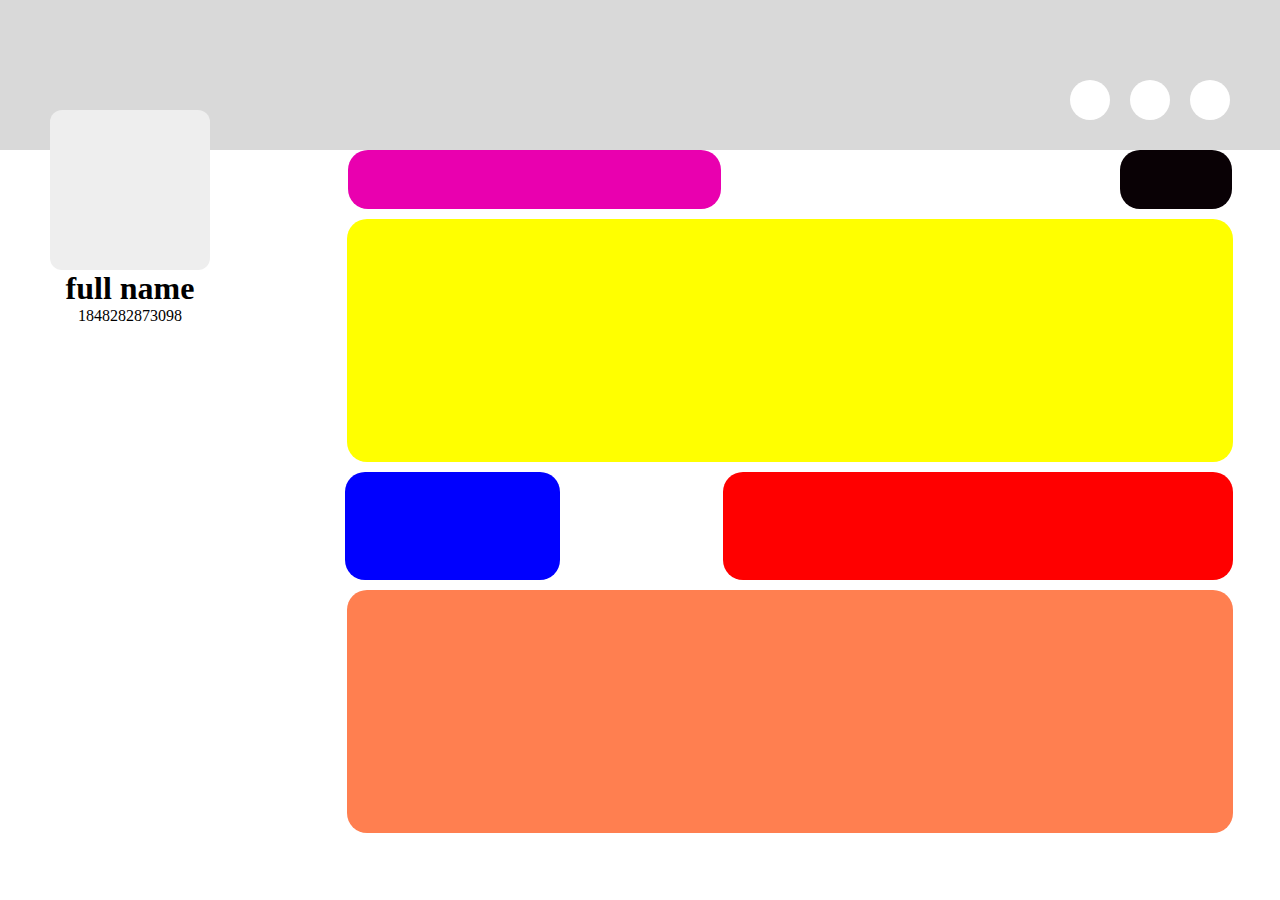
<file: index.html>
<!DOCTYPE html>
<html lang="en">

<head>
    <meta charset="UTF-8">
    <meta name="viewport" content="width=device-width, initial-scale=1.0">
    <title>task3</title>
    <link rel="stylesheet" href="styles.css">
</head>

<body>
    <header>
        <div class="BgColor">
            <div class="Container-zz">
                <nav>
                    <div class="BoxContainer">
                        <div class="Box"></div>
                        <div class="Box"></div>
                        <div class="Box"></div>
                    </div>
                </nav>
            </div>
        </div>
    </header>



    <main>
        <div class="MainContainer">
            <div class="Imagecontainer">
                <div class="Image">
                    <div class="img"></div>
                </div>
                <h1>full name</h1>
                <p>1848282873098</p>
            </div>
            <div class="content">
                <div class="top-card">
                    <div class="left-card">
                    </div>
                    <div class="right-card">
                    </div>
                </div>

                <div class="big-card"></div>
                <div class="row">
                    <div class="right"></div>
                    <div class="left"></div>
                </div>
                <div class="bottom-card"></div>
            </div>
    </main>
</body>

</html>
</file>
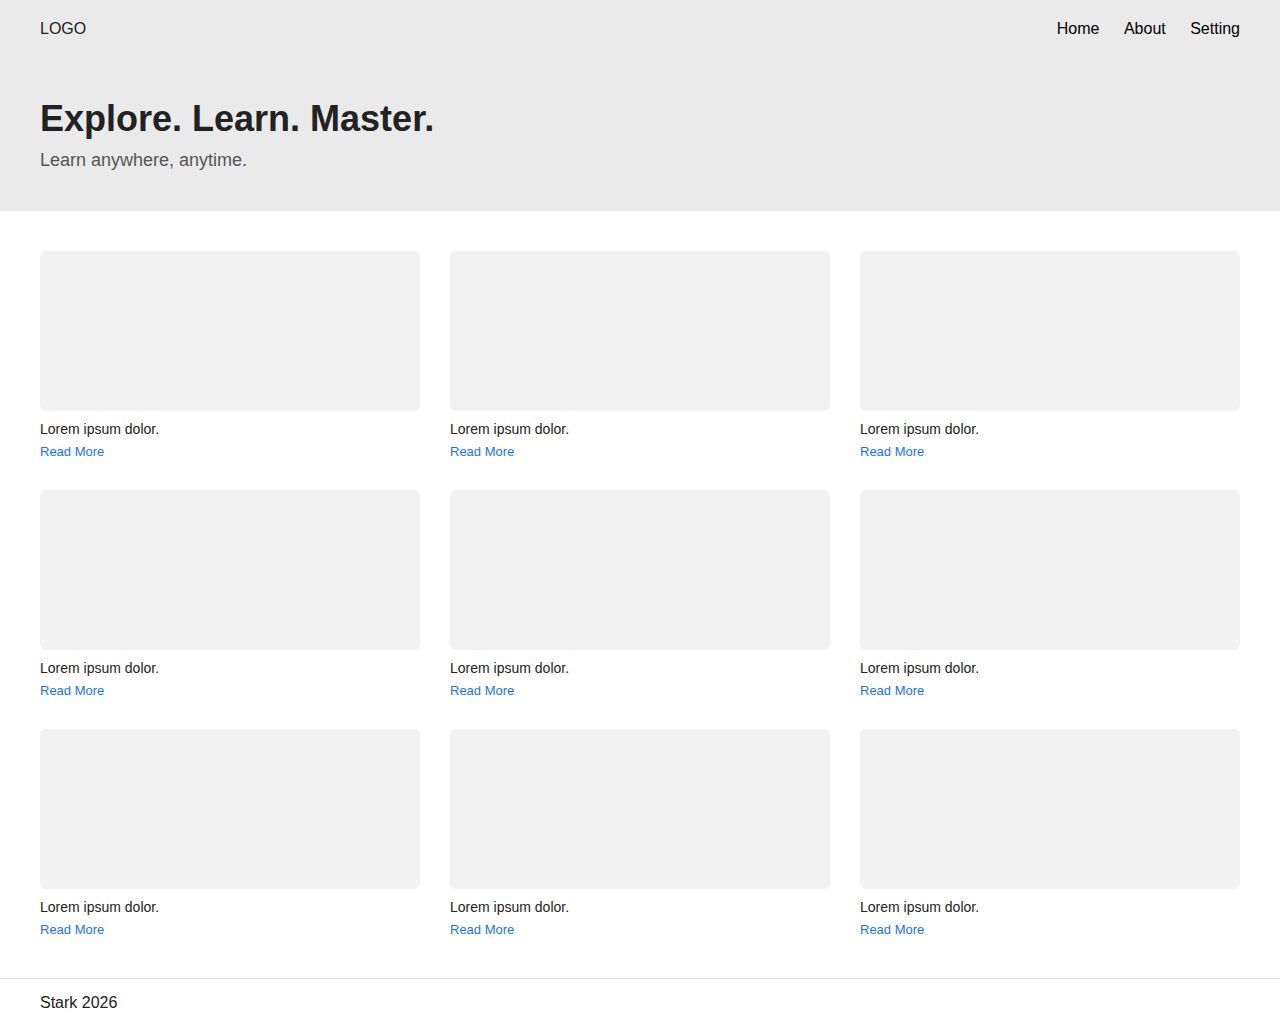
<file: Explore.html>
<!DOCTYPE html>
<html lang="en">

<head>
    <meta charset="UTF-8">
    <meta name="viewport" content="width=device-width, initial-scale=1.0">
    <title>Document</title>
    <link rel="stylesheet" href="Explore.css">
</head>

<body>
    <header class="navbar">
        <div class="logo">LOGO</div>
        <nav>
            <a href="#">Home</a>
            <a href="#">About</a>
            <a href="#">Setting</a>
        </nav>
    </header>

    <section class="text">
        <h1>Explore. Learn. Master.</h1>
        <p>Learn anywhere, anytime.</p>
    </section>

    <section class="cards">
        <div class="grid">
            <div class="card">
                <div class="zzz"></div>
                <p>Lorem ipsum dolor.</p>
                <a href="#">Read More</a>
            </div>

            <div class="card">
                <div class="zzz"></div>
                <p>Lorem ipsum dolor.</p><a href="#">Read More</a>
            </div>
            <div class="card">
                <div class="zzz"></div>
                <p>Lorem ipsum dolor.</p><a href="#">Read More</a>
            </div>
            <div class="card">
                <div class="zzz"></div>
                <p>Lorem ipsum dolor.</p><a href="#">Read More</a>
            </div>
            <div class="card">
                <div class="zzz"></div>
                <p>Lorem ipsum dolor.</p><a href="#">Read More</a>
            </div>
            <div class="card">
                <div class="zzz"></div>
                <p>Lorem ipsum dolor.</p><a href="#">Read More</a>
            </div>
            <div class="card">
                <div class="zzz"></div>
                <p>Lorem ipsum dolor.</p><a href="#">Read More</a>
            </div>
            <div class="card">
                <div class="zzz"></div>
                <p>Lorem ipsum dolor.</p><a href="#">Read More</a>
            </div>
            <div class="card">
                <div class="zzz"></div>
                <p>Lorem ipsum dolor.</p><a href="#">Read More</a>
            </div>
        </div>
    </section>

    <footer>
        <span>Stark 2026</span>
        <div class="image">
            <div class="img"></div>
            <div class="img"></div>
            <div class="img"></div>
        </div>
    </footer>

</body>

</html>
</file>
<file: styles.css>
*{
    margin: 0;
    padding: 0;
}
.BgColor{
    background-color: rgba(217,217,217,1);
}
nav{
    min-height: 100px;
    padding-top:50px;
    display: flex;
    flex-direction: row-reverse;
}
.BoxContainer{
    display: flex;
    justify-content: space-between;
    align-items: center;
    gap:20px;
    margin-right: 50px;
}
.Box{
    background-color: white;
    width:40px;
    height:40px;
    border-radius: 50%;
}

.MainContainer {
  display: grid;
  grid-template-columns: 260px 1fr; 
  gap: 40px;
  align-items: left;
}

.Imagecontainer {
  display: grid;
  justify-items: center;
  align-content: start;
}

.Image {
  margin-top: -40px; 
}

.Image .img {
  width: 160px;
  height: 160px;
  border-radius: 12px;
  background-color: rgba(238,238,238,1);
}

.content{
display: grid;
gap: 10px;
justify-content: center;
justify-items: center;
}
.top-card{
    display: grid;
    grid-template-columns: repeat(2,1fr);
    gap: 13px;
}
.left-card{
    background-color: rgb(233, 0, 175);
    grid-column: 1/2;
    grid-row: 1/2;
    width: 373px;
    height: 59px;
    border-radius: 20px;
}
.right-card{
    background-color: rgb(9, 1, 5);
grid-column: -1/3;
    width: 112px;
    height: 59px;
    border-radius: 20px;
}
.big-card{
     background-color: yellow;
     width: 886px;
     height: 243px;
     border-radius: 20px;
}
.row{
display: grid;
grid-template-columns: repeat(12,1fr);
justify-content: center;
justify-items: center;
gap:10px;
}
.left{
    background-color: blue;
    border-radius: 10px;
    grid-column: 1/4;
     width: 215px;
     height: 108px;
     border-radius: 20px;
}
.right{
    border-radius: 10px;
    background-color: red;
    grid-column: 6/-1;
    grid-row: 1/2;
     width: 510px;
     height: 108px;
     border-radius: 20px;
}
.bottom-card{
     width: 886px;
     height: 243px;
    background-color: coral;
    border-radius: 20px;
}
</file>
<file: Explore.css>
* {
  margin: 0;
  padding: 0;
  box-sizing: border-box;
  font-family: Arial, sans-serif;
}

body {
  background: #fff;
  color: #222;
}

.navbar {
  background: #eaeaea;
  padding: 20px 40px;
  display: flex;
  justify-content: space-between;
  align-items: center;
}

.navbar nav a {
  margin-left: 20px;
  text-decoration: none;
  color: #000;
  font-weight: 500;
}

.text {
  background: #eaeaea;
  padding: 40px;
}

.text h1 {
  font-size: 36px;
  margin-bottom: 10px;
}

.text p {
  font-size: 18px;
  color: #555;
}

.cards {
  padding: 40px;
}

.grid {
  display: grid;
  grid-template-columns: repeat(3, 1fr);
  gap: 30px;
}

.card {
  background: #fff;
}

.zzz {
  width: 100%;
  height: 160px;
  background: #f2f2f2;
  border-radius: 6px;
  margin-bottom: 10px;
}

.card p {
  font-size: 14px;
  margin-bottom: 5px;
}

.card a {
  font-size: 13px;
  color: #1a73e8;
  text-decoration: none;
}

footer {
  border-top: 1px solid #ddd;
  padding: 15px 40px;
  display: flex;
  justify-content: space-between;
  align-items: center;
}

.image img {
  width: 12px;
  height: 12px;
  background: #ddd;
  border-radius: 50%;
  margin-left: 8px;
}
</file>
